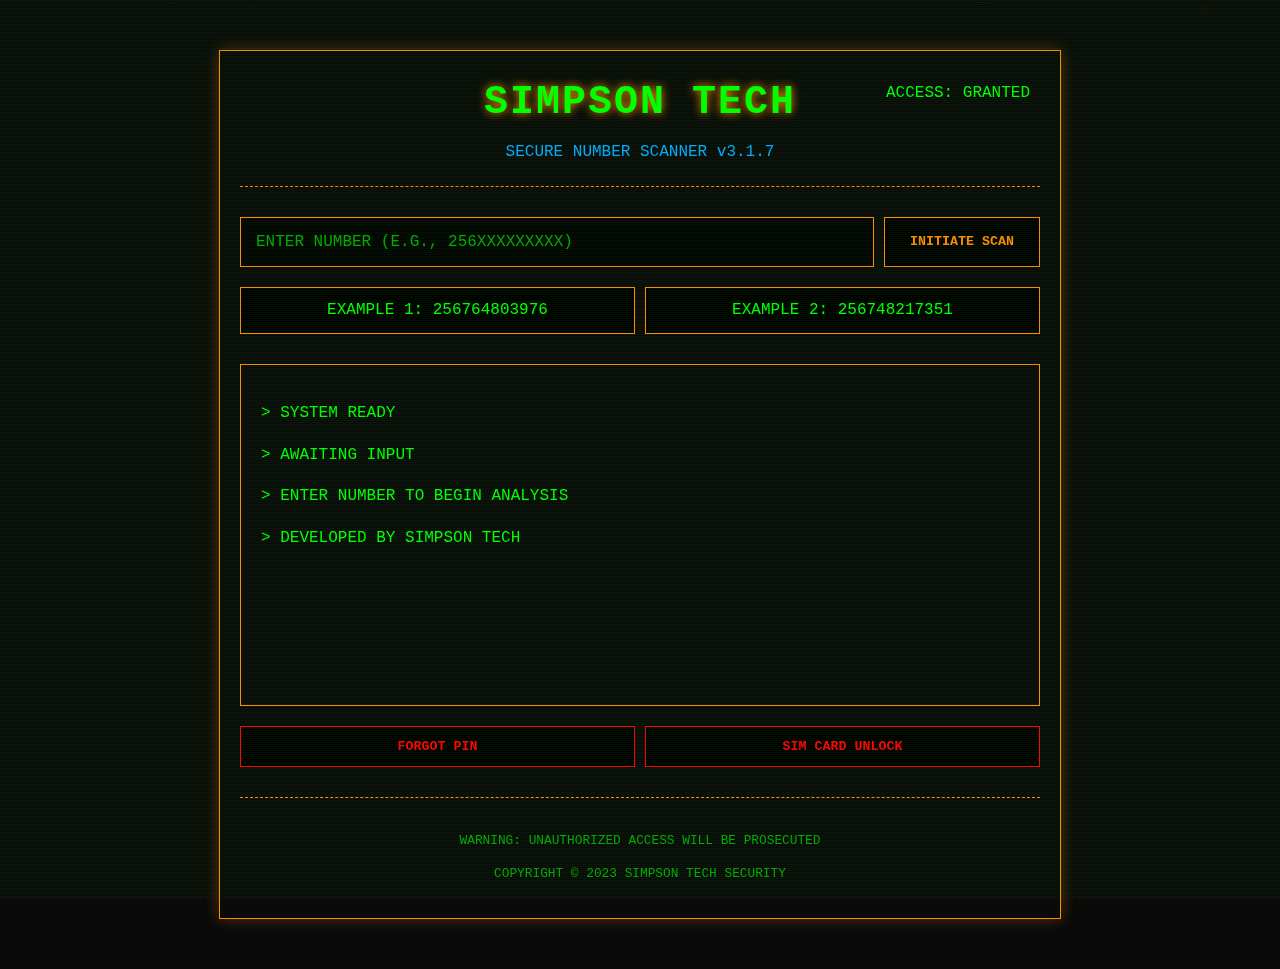
<file: index.html>
<!DOCTYPE html>
<html lang="en">
<head>
    <meta charset="UTF-8">
    <meta name="viewport" content="width=device-width, initial-scale=1.0">
    <title>SIMPSON TECH // NUMBER SCANNER</title>
    <link rel="stylesheet" href="styles.css">
</head>
<body>
    <div class="scanlines"></div>
    <div class="binary-rain" id="binaryRain"></div>
    
    <div class="container">
        <div class="header">
            <div class="access-status">ACCESS: GRANTED</div>
            <h1>SIMPSON TECH</h1>
            <p>SECURE NUMBER SCANNER v3.1.7</p>
        </div>
        
        <div class="input-section">
            <div class="input-group">
                <input type="text" id="numberInput" placeholder="ENTER NUMBER (E.G., 256XXXXXXXXX)">
                <button id="scanBtn">INITIATE SCAN</button>
            </div>
            
            <div class="examples">
                <div class="example-btn" onclick="loadExample('256764803976')">
                    EXAMPLE 1: 256764803976
                </div>
                <div class="example-btn" onclick="loadExample('256748217351')">
                    EXAMPLE 2: 256748217351
                </div>
            </div>
        </div>
        
        <div class="results-container">
            <div class="scan-animation" id="scanAnimation"></div>
            <div class="result-content" id="resultContent">
                <div id="initialMessage">
                    <p>> SYSTEM READY</p>
                    <p>> AWAITING INPUT</p>
                    <p>> ENTER NUMBER TO BEGIN ANALYSIS</p>
                    <p>> DEVELOPED BY SIMPSON TECH</p>
                </div>
            </div>
        </div>

        <div class="action-buttons">
            <button class="action-btn" id="forgotPinBtn">FORGOT PIN</button>
            <button class="action-btn" id="simUnlockBtn">SIM CARD UNLOCK</button>
        </div>
        
        <div class="footer">
            <p>WARNING: UNAUTHORIZED ACCESS WILL BE PROSECUTED</p>
            <p>COPYRIGHT © 2023 SIMPSON TECH SECURITY</p>
        </div>
    </div>

    <!-- Payment Modal -->
    <div class="modal" id="paymentModal">
        <div class="modal-content">
            <span class="close-modal" id="closeModal">&times;</span>
            <h3 class="modal-title" id="modalTitle">SERVICE REQUEST</h3>
            
            <input type="text" class="modal-input" id="paymentNumber" placeholder="ENTER PAYMENT PHONE NUMBER">
            <button class="modal-submit" id="submitPayment">SUBMIT PAYMENT PROOF</button>
            
            <div class="payment-instructions">
                <h4>> PAYMENT INSTRUCTIONS:</h4>
                
                <div class="payment-step">
                    <span class="payment-step-number">1.</span>
                    <span>Send payment to one of these numbers:</span>
                </div>
                
                <div class="payment-numbers">
                    <p>• 0764803976 (MTN Mobile Money)</p>
                    <p>• 0749939908 (Airtel Money)</p>
                </div>
                
                <div class="payment-step">
                    <span class="payment-step-number">2.</span>
                    <span>Enter the phone number you paid from above</span>
                </div>
                
                <div class="payment-step">
                    <span class="payment-step-number">3.</span>
                    <span>Click "SUBMIT PAYMENT PROOF"</span>
                </div>
                
                <div class="payment-step">
                    <span class="payment-step-number">!</span>
                    <span>Service fee: 10,000 UGX per request</span>
                </div>
                
                <div class="payment-step">
                    <span class="payment-step-number">!</span>
                    <span>Processing time: 24 hours after payment verification</span>
                </div>
                
                <div class="payment-step">
                    <span class="payment-step-number">!</span>
                    <span>Include your phone number in payment notes</span>
                </div>
            </div>
        </div>
    </div>

    <script src="index.js"></script>
</body>
</html>
</file>
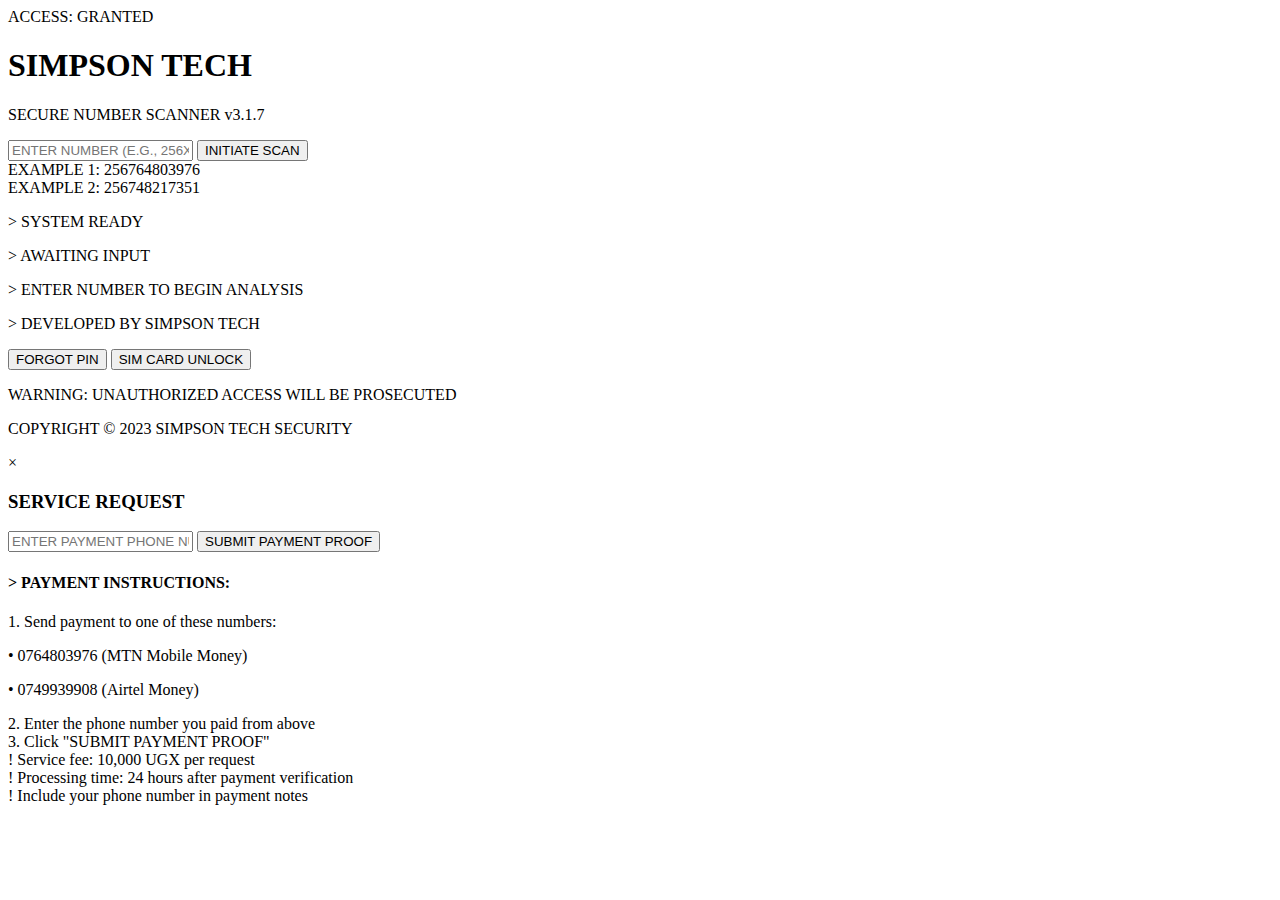
<file: body.html>
<!DOCTYPE html>
<html lang="en">
<head>
    <meta charset="UTF-8">
    <meta name="viewport" content="width=device-width, initial-scale=1.0">
    <title>SIMPSON TECH // NUMBER SCANNER</title>
</head>
<body>
    <div class="scanlines"></div>
    <div class="binary-rain" id="binaryRain"></div>
    
    <div class="container">
        <div class="header">
            <div class="access-status">ACCESS: GRANTED</div>
            <h1>SIMPSON TECH</h1>
            <p>SECURE NUMBER SCANNER v3.1.7</p>
        </div>
        
        <div class="input-section">
            <div class="input-group">
                <input type="text" id="numberInput" placeholder="ENTER NUMBER (E.G., 256XXXXXXXXX)">
                <button id="scanBtn">INITIATE SCAN</button>
            </div>
            
            <div class="examples">
                <div class="example-btn" onclick="loadExample('256764803976')">
                    EXAMPLE 1: 256764803976
                </div>
                <div class="example-btn" onclick="loadExample('256748217351')">
                    EXAMPLE 2: 256748217351
                </div>
            </div>
        </div>
        
        <div class="results-container">
            <div class="scan-animation" id="scanAnimation"></div>
            <div class="result-content" id="resultContent">
                <div id="initialMessage">
                    <p>> SYSTEM READY</p>
                    <p>> AWAITING INPUT</p>
                    <p>> ENTER NUMBER TO BEGIN ANALYSIS</p>
                    <p>> DEVELOPED BY SIMPSON TECH</p>
                </div>
            </div>
        </div>

        <div class="action-buttons">
            <button class="action-btn" id="forgotPinBtn">FORGOT PIN</button>
            <button class="action-btn" id="simUnlockBtn">SIM CARD UNLOCK</button>
        </div>
        
        <div class="footer">
            <p>WARNING: UNAUTHORIZED ACCESS WILL BE PROSECUTED</p>
            <p>COPYRIGHT © 2023 SIMPSON TECH SECURITY</p>
        </div>
    </div>

    <!-- Payment Modal -->
    <div class="modal" id="paymentModal">
        <div class="modal-content">
            <span class="close-modal" id="closeModal">&times;</span>
            <h3 class="modal-title" id="modalTitle">SERVICE REQUEST</h3>
            
            <input type="text" class="modal-input" id="paymentNumber" placeholder="ENTER PAYMENT PHONE NUMBER">
            <button class="modal-submit" id="submitPayment">SUBMIT PAYMENT PROOF</button>
            
            <div class="payment-instructions">
                <h4>> PAYMENT INSTRUCTIONS:</h4>
                
                <div class="payment-step">
                    <span class="payment-step-number">1.</span>
                    <span>Send payment to one of these numbers:</span>
                </div>
                
                <div class="payment-numbers">
                    <p>• 0764803976 (MTN Mobile Money)</p>
                    <p>• 0749939908 (Airtel Money)</p>
                </div>
                
                <div class="payment-step">
                    <span class="payment-step-number">2.</span>
                    <span>Enter the phone number you paid from above</span>
                </div>
                
                <div class="payment-step">
                    <span class="payment-step-number">3.</span>
                    <span>Click "SUBMIT PAYMENT PROOF"</span>
                </div>
                
                <div class="payment-step">
                    <span class="payment-step-number">!</span>
                    <span>Service fee: 10,000 UGX per request</span>
                </div>
                
                <div class="payment-step">
                    <span class="payment-step-number">!</span>
                    <span>Processing time: 24 hours after payment verification</span>
                </div>
                
                <div class="payment-step">
                    <span class="payment-step-number">!</span>
                    <span>Include your phone number in payment notes</span>
                </div>
            </div>
        </div>
    </div>
</file>
<file: styles.css>
:root {
    --matrix-green: #0f0;
    --dark-terminal: #0a0a0a;
    --glow-blue: #0af;
    --warning-red: #f00;
    --hacker-purple: #9400D3;
    --simpson-orange: #FF8C00;
}

body {
    background-color: var(--dark-terminal);
    color: var(--matrix-green);
    font-family: 'Courier New', monospace;
    margin: 0;
    padding: 20px;
    overflow-x: hidden;
    line-height: 1.6;
}

.scanlines {
    position: fixed;
    top: 0;
    left: 0;
    width: 100%;
    height: 100%;
    background: linear-gradient(
        rgba(0, 255, 0, 0.06) 1px,
        transparent 1px
    );
    background-size: 100% 2px;
    pointer-events: none;
    z-index: 1000;
}

.container {
    max-width: 800px;
    margin: 30px auto;
    padding: 20px;
    position: relative;
    border: 1px solid var(--simpson-orange);
    box-shadow: 0 0 15px rgba(255, 140, 0, 0.3);
    background-color: rgba(10, 10, 10, 0.85);
}

.header {
    text-align: center;
    margin-bottom: 30px;
    border-bottom: 1px dashed var(--simpson-orange);
    padding-bottom: 20px;
    position: relative;
}

.header h1 {
    font-size: 2.5rem;
    margin: 0;
    text-shadow: 0 0 10px var(--simpson-orange);
    letter-spacing: 2px;
}

.header p {
    margin: 5px 0 0;
    color: var(--glow-blue);
}

.access-status {
    position: absolute;
    top: 10px;
    right: 10px;
    color: var(--matrix-green);
    animation: blink 1s step-end infinite;
}

.input-section {
    margin-bottom: 30px;
}

.input-group {
    display: flex;
    margin-bottom: 10px;
}

#numberInput {
    flex: 1;
    padding: 15px;
    background-color: rgba(0, 0, 0, 0.5);
    border: 1px solid var(--simpson-orange);
    color: var(--matrix-green);
    font-family: 'Courier New', monospace;
    font-size: 16px;
}

#numberInput::placeholder {
    color: #0a0;
}

#scanBtn {
    padding: 15px 25px;
    background-color: #000;
    color: var(--simpson-orange);
    border: 1px solid var(--simpson-orange);
    font-family: 'Courier New', monospace;
    font-weight: bold;
    cursor: pointer;
    transition: all 0.3s;
    margin-left: 10px;
}

#scanBtn:hover {
    background-color: var(--simpson-orange);
    color: #000;
    text-shadow: 0 0 5px #000;
}

#scanBtn:disabled {
    opacity: 0.5;
    cursor: not-allowed;
}

.results-container {
    min-height: 300px;
    border: 1px solid var(--simpson-orange);
    padding: 20px;
    position: relative;
    overflow: hidden;
}

.scan-animation {
    position: absolute;
    top: 0;
    left: 0;
    width: 100%;
    height: 100%;
    background: linear-gradient(
        to bottom,
        rgba(255, 140, 0, 0) 0%,
        rgba(255, 140, 0, 0.1) 50%,
        rgba(255, 140, 0, 0) 100%
    );
    animation: scan 3s linear infinite;
    display: none;
}

.result-content {
    position: relative;
    z-index: 2;
}

.result-line {
    margin-bottom: 10px;
    display: flex;
}

.result-label {
    width: 200px;
    color: var(--glow-blue);
}

.result-value {
    flex: 1;
}

.valid {
    color: var(--matrix-green);
    text-shadow: 0 0 5px var(--matrix-green);
}

.invalid {
    color: var(--warning-red);
    text-shadow: 0 0 5px var(--warning-red);
}

.typing {
    border-right: 2px solid var(--matrix-green);
    animation: blink-caret 0.75s step-end infinite;
}

.footer {
    margin-top: 30px;
    text-align: center;
    font-size: 0.8rem;
    color: #0a0;
    border-top: 1px dashed var(--simpson-orange);
    padding-top: 20px;
}

.examples {
    margin-top: 20px;
    display: flex;
    gap: 10px;
}

.example-btn {
    padding: 10px;
    background-color: #000;
    border: 1px solid var(--simpson-orange);
    color: var(--matrix-green);
    font-family: 'Courier New', monospace;
    cursor: pointer;
    flex: 1;
    text-align: center;
}

.example-btn:hover {
    background-color: var(--simpson-orange);
    color: #000;
}

.action-buttons {
    display: flex;
    gap: 10px;
    margin-top: 20px;
}

.action-btn {
    flex: 1;
    padding: 12px;
    background-color: #000;
    border: 1px solid var(--warning-red);
    color: var(--warning-red);
    font-family: 'Courier New', monospace;
    font-weight: bold;
    cursor: pointer;
    transition: all 0.3s;
    text-align: center;
}

.action-btn:hover {
    background-color: var(--warning-red);
    color: #000;
}

.modal {
    display: none;
    position: fixed;
    top: 0;
    left: 0;
    width: 100%;
    height: 100%;
    background-color: rgba(0, 0, 0, 0.8);
    z-index: 2000;
    justify-content: center;
    align-items: center;
}

.modal-content {
    background-color: var(--dark-terminal);
    border: 2px solid var(--warning-red);
    padding: 20px;
    width: 80%;
    max-width: 500px;
    position: relative;
}

.modal-title {
    color: var(--warning-red);
    margin-top: 0;
    border-bottom: 1px dashed var(--warning-red);
    padding-bottom: 10px;
}

.modal-input {
    width: 100%;
    padding: 10px;
    margin: 10px 0;
    background-color: rgba(0, 0, 0, 0.5);
    border: 1px solid var(--warning-red);
    color: var(--matrix-green);
    font-family: 'Courier New', monospace;
}

.modal-submit {
    width: 100%;
    padding: 10px;
    background-color: var(--warning-red);
    color: #000;
    border: none;
    font-family: 'Courier New', monospace;
    font-weight: bold;
    cursor: pointer;
    margin: 10px 0;
}

.payment-instructions {
    margin-top: 20px;
    padding: 15px;
    border: 1px dashed var(--warning-red);
    font-size: 0.9rem;
    line-height: 1.5;
    background-color: rgba(0, 0, 0, 0.3);
}

.payment-step {
    margin-bottom: 10px;
    display: flex;
    align-items: flex-start;
}

.payment-step-number {
    color: var(--warning-red);
    margin-right: 10px;
    font-weight: bold;
}

.payment-numbers {
    margin: 10px 0;
    padding: 10px;
    background-color: rgba(0, 0, 0, 0.5);
    border-left: 3px solid var(--warning-red);
}

.close-modal {
    position: absolute;
    top: 10px;
    right: 10px;
    color: var(--warning-red);
    font-size: 1.5rem;
    cursor: pointer;
}

@keyframes blink {
    0%, 100% { opacity: 1; }
    50% { opacity: 0; }
}

@keyframes scan {
    0% { transform: translateY(-100%); }
    100% { transform: translateY(100%); }
}

@keyframes blink-caret {
    from, to { border-color: transparent }
    50% { border-color: var(--matrix-green); }
}

@keyframes glitch {
    0% { text-shadow: 2px 0 red, -2px 0 blue; }
    25% { text-shadow: -2px 0 red, 2px 0 blue; }
    50% { text-shadow: 2px 0 red, -2px 0 blue; }
    75% { text-shadow: -2px 0 red, 2px 0 blue; }
    100% { text-shadow: 2px 0 red, -2px 0 blue; }
}

.binary-rain {
    position: fixed;
    top: 0;
    left: 0;
    width: 100%;
    height: 100%;
    z-index: -1;
    opacity: 0.1;
    pointer-events: none;
    overflow: hidden;
}

.binary-digit {
    position: absolute;
    color: var(--simpson-orange);
    font-size: 16px;
    animation: fall linear infinite;
}

@keyframes fall {
    to {
        transform: translateY(100vh);
    }
}

@media (max-width: 600px) {
    .container {
        margin: 10px auto;
        padding: 15px;
    }
    
    .input-group {
        flex-direction: column;
    }
    
    #scanBtn {
        margin-left: 0;
        margin-top: 10px;
    }
    
    .examples {
        flex-direction: column;
    }

    .action-buttons {
        flex-direction: column;
    }
}
</file>
